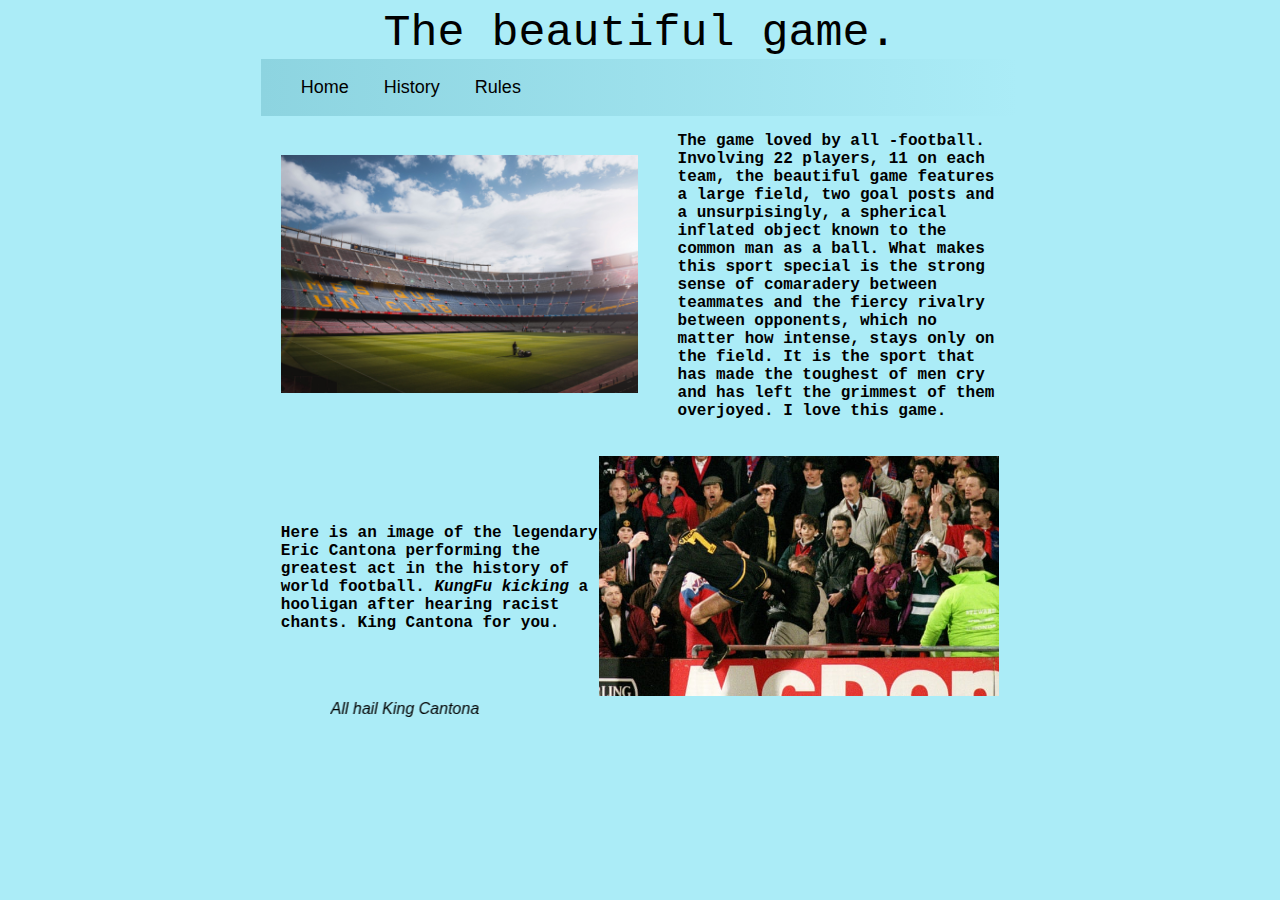
<file: index.html>
<!DOCTYPE html>
<html lang="en">

    <head>
        <title>Football</title>
        <link rel="stylesheet" href="style.css">
    </head>

    <body id="bod" >
        
        <div id="title">
            The beautiful game.
        </div>
        
        <div id="links">
          <ul>
              <li id="link">
                  <a href="index.html">Home</a>
                  
              </li>
              <li id="link">
                <a href="history.html">History</a>
              </li>
              <li id="linkLast">
                <a href="rules.html">Rules</a>
              </li>
          </ul>
            
            
            
        </div>

        <div id="introduction">
            <div id="stadium">
                <img src="stadium.jpg" alt="Stadium" width=90% >
            </div>
            <div id="stadiumText">
                <p>
                    <b>
                        The game loved by all -football. Involving 22 players, 11 on each team, the beautiful game features a large field, two goal posts and a unsurpisingly, a spherical inflated object known to the common man as a ball. What makes this sport special is the strong sense of comaradery between teammates and the fiercy rivalry between opponents, which no matter how intense, stays only on the field. It is the sport that has made the toughest of men cry and has left the grimmest of them overjoyed. I love this game.
                    </b>
                </p>
            </div>
        </div>

       
        <div id="introductionTwo">
            <div id="stadium">
                <img src="kick.jpeg" alt="Stadium" width=400px >
            </div>
            <div id="stadiumText">
                <p>
                    <b>
                    Here is an image of the legendary Eric Cantona performing the greatest act in the history of world football. <i>KungFu kicking </i> a hooligan after hearing racist chants. King Cantona for you.
                    </b>
                </p>
            </div>
        </div>

        <div id="cantona">
            <marquee behavior="alternate" direction="right" scrollamount=11> <i>All hail King Cantona </i></marquee>
        </div>

    </body>

</html>
</file>
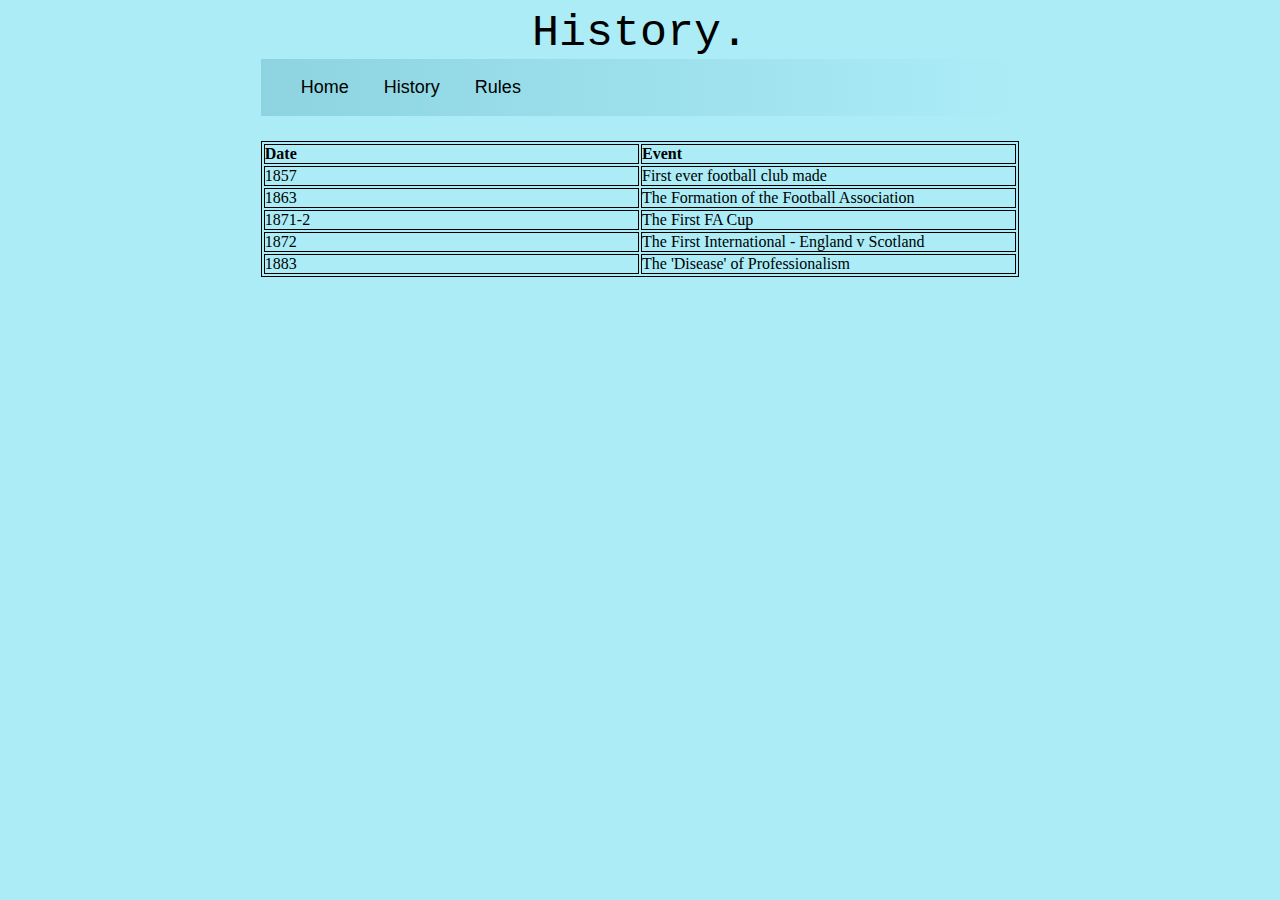
<file: history.html>
<!DOCTYPE html>
<html lang="en">
<head>
    <title>History</title>
    <link rel="stylesheet" href="style.css">
</head>
<body id="bod">
    <div id="title">
        History.
    </div>

   
    <div id="links">
      <ul>
          <li id="link">
              <a href="index.html">Home</a>
              
          </li>
          <li id="link">
            <a href="history.html">History</a>
          </li>
          <li id="linkLast">
            <a href="rules.html">Rules</a>
          </li>
      </ul>
    </div>
    <div id="tableContainer">
      <table id="historyTable">
          
          <tr>
            <th>Date</th>
            <th>Event</th>
          </tr>
          <tr>
            <td>1857</td>
            <td>First ever football club made</td>
          </tr>
          <tr>
            <td>1863</td>
            <td>The Formation of the Football Association </td>
          </tr>
          <tr>
            <td>1871-2</td>
            <td>The First FA Cup</td>
          </tr>
          <tr>
              <td>1872</td>
              <td>The First International - England v Scotland</td>
          </tr>
          <tr>
              <td>1883</td>
              <td>The 'Disease' of Professionalism</td>
          </tr>
          </table>
  </div>
    <div id="vidContainer">
        <iframe id="vid" width="100%" height="394" src="https://www.youtube.com/embed/2tRPedhVKgQ" frameborder="0" allow="accelerometer; autoplay; encrypted-media; gyroscope; picture-in-picture" allowfullscreen></iframe>
    </div> 
 
</body>
</html>
</file>
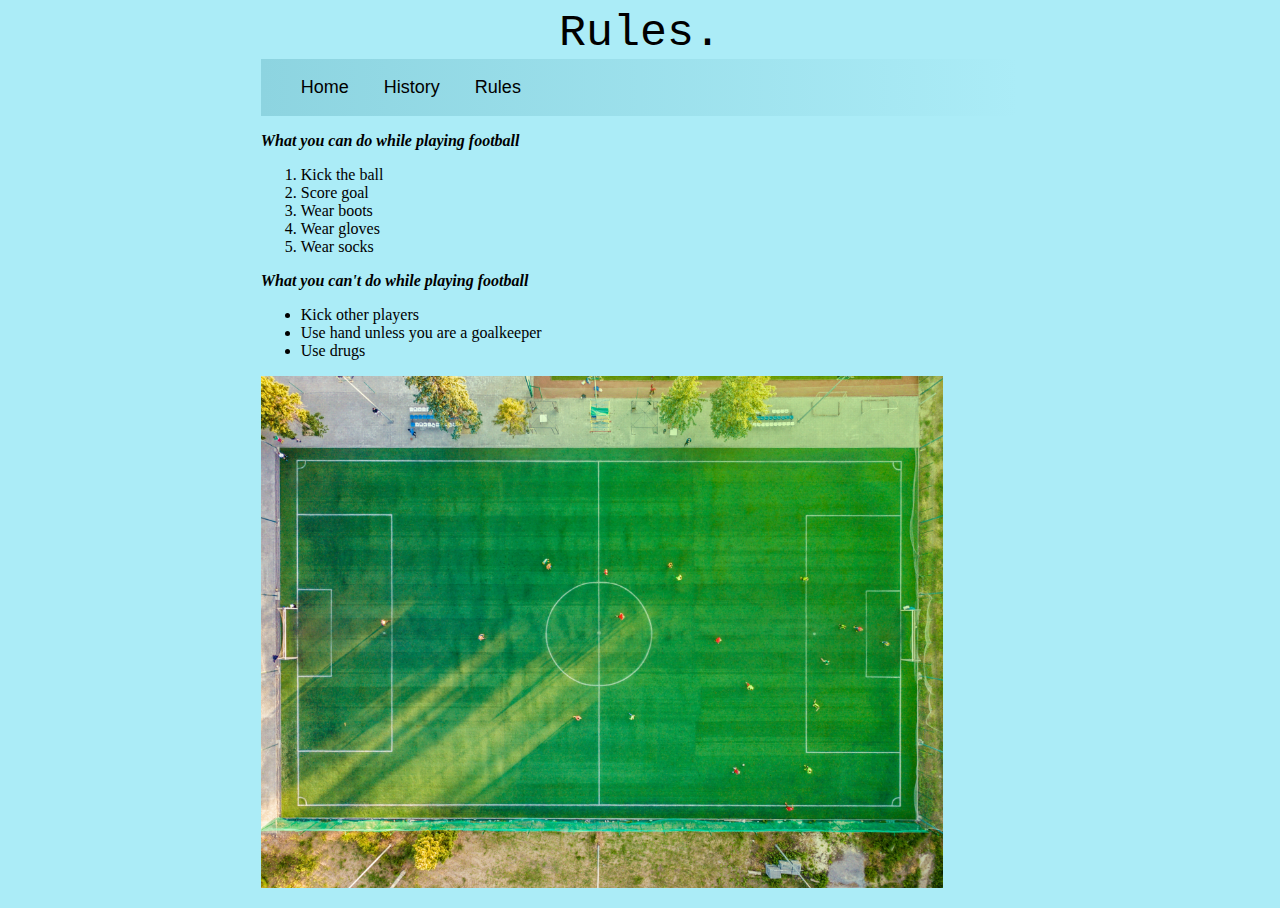
<file: rules.html>
<!DOCTYPE html>
<html lang="en">
<head>
    <title>Document</title>
    <link rel="stylesheet" href="style.css">
</head>
<body id="bod">
     
    <div id="title">
        Rules.
    </div>

    <div id="links">
        <ul>
            <li id="link">
                <a href="index.html">Home</a>
                
            </li>
            <li id="link">
              <a href="history.html">History</a>
            </li>
            <li id="linkLast">
              <a href="rules.html">Rules</a>
            </li>
        </ul>          
      </div>
          <div id=rulesFont >
            <p>
              <i><b>What you can do while playing football</b></i>
              <ol>
                <li>Kick the ball</li>
                <li>Score goal</li>
                <li>Wear boots</li>
                <li>Wear gloves</li>
                <li>Wear socks</li>
              </ol>
              <i><b>What you can't do while playing football</b></i>
              <ul>
              <li>Kick other players</li>
              <li>Use hand unless you are a goalkeeper</li>
              <li>Use drugs</li>
            </ul>
            <img src="fb.jpg" alt="Stadium" width=90% >
            </p>
          </div>
</body>
</html>
</file>
<file: style.css>
#title{
    text-align: center;
    font-family: courier;
    font-size: 45px;
}

#introduction{
    margin-left: 20%;
    margin-right: 20%;
    display: flex;
    align-items: center;
    flex-direction: row;
    padding-left:20px ;
    padding-right: 20px;
    
}

#introductionTwo{
    margin-left: 20%;
    margin-top: 20px;
    margin-right: 20%;
    display: flex;
    align-items: center;
    flex-direction: row-reverse;
    padding-left:20px ;
    padding-right: 20px;
}


#stadiumText{
    text-align: left;
    font-family: courier;
    
}

#links{
    background-image: linear-gradient(to left, #abecf7, #8dd4e0);   
    display: flex;
    flex-direction: row;
    margin-left: 20%;
    margin-right: 20%;   
    padding: 0px 0px 0px 0px;
    margin-bottom: 0px;
    margin-top: 0px;
    font-family: Arial, Helvetica, sans-serif;
    font-size: 18px;
    
}

#link{
    display: inline;
    padding-right: 30px ;
}

#linkLast{
    display: inline;
    padding:0px 0px 0px 0px;
}

a{
    text-decoration: none;
    color: black;
}

#cantona{
    font-family: arial;
    margin-left: 20%;
    margin-right: 20%;
    padding-left: 20px;
    padding-right: 20px;
}

#bod{
    background: #abecf7;
}

#vidContainer{
    margin-left: 20%;
    margin-right: 20%;
    margin-top: 10px;
    margin-bottom: 10px;
}
#tableContainer{
    margin-left: 20%;
    margin-right: 20%;
}

#historyTable{
    width: 100%;
    margin-top:25px;
}

table{
    table-layout: fixed;
}

table, th, td {
    border: 1px solid black;
    text-align: left;
    padding: 0px 0px 0px 0px;
    margin: 0px 0px 0px 0px;
  }
  #rulesFont{
      padding-left:20%;
      padding-right:20%;
      font-family: Cambria, Cochin, Georgia, Times, 'Times New Roman', serif;
  }
</file>
